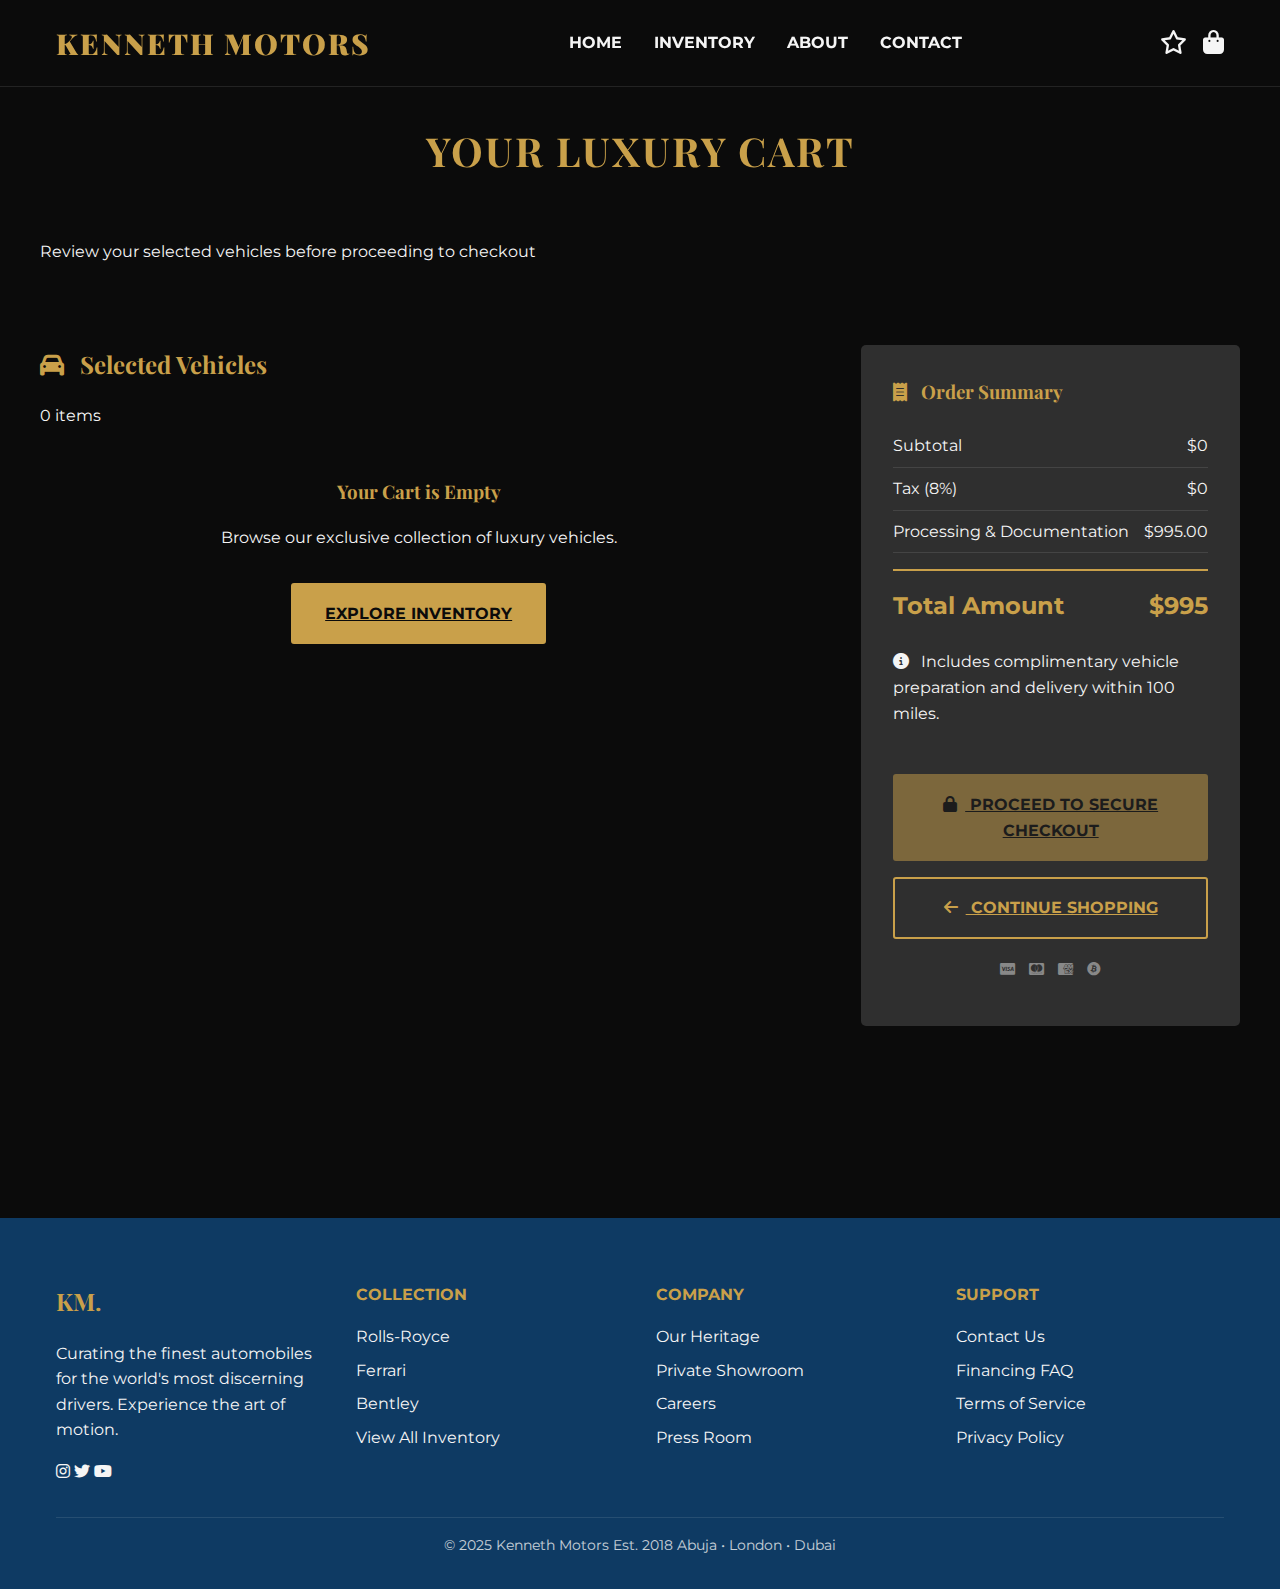
<file: cart.html>
<!DOCTYPE html>
<html lang="en">
<head>
    <meta charset="UTF-8">
    <meta name="viewport" content="width=device-width, initial-scale=1.0">
    <title>Your Cart - Kenneth Motors</title>
    <link rel="stylesheet" href="styles.css">
    <link rel="stylesheet" href="responsive.css">
    <link href="https://fonts.googleapis.com/css2?family=Playfair+Display:wght@400;600;700&family=Montserrat:wght@300;400;500&display=swap" rel="stylesheet">
    <link rel="stylesheet" href="https://cdnjs.cloudflare.com/ajax/libs/font-awesome/6.5.1/css/all.min.css">
    <link rel="icon" href="./assets/logo.png">
</head>
<body class="page-cart">
    
    <!-- PRELOADER -->
    <div class="preloader" id="preloader">
        <div class="preloader-content">
            <div class="preloader-logo">KENNETH MOTORS</div>
            <div class="loading-line"></div>
        </div>
    </div>

    <!-- HEADER -->
    <header class="header">
        <div class="container navbar">
            <a href="index.html" class="logo">KENNETH MOTORS</a>
            
            <nav>
                <ul class="nav-links" id="nav-links">
                    <li><a href="index.html">Home</a></li>
                    <li><a href="product.html">Inventory</a></li>
                    <li><a href="about.html">About</a></li>
                    <li><a href="contact.html">Contact</a></li>
                </ul>
            </nav>
            
            <div class="nav-icons">
                <span class="nav-icon" title="Wishlist" id="wishlist-icon">
                    <i class="fa-regular fa-star"></i>
                </span>
                
                <a href="cart.html" class="nav-icon" title="View Cart">
                    <i class="fa-solid fa-bag-shopping"></i>
                    <span id="cart-count" style="display:none; font-size: 0.75rem; background: var(--color-accent-gold); color: var(--color-primary-black); border-radius: 50%; padding: 2px 5px; position: absolute; top: 10px; margin-left: -10px;"></span>
                </a>
                
                <span class="nav-icon menu-toggle" id="menu-toggle">
                    <i class="fa-solid fa-bars"></i>
                </span>
            </div>
        </div>
    </header>

    <!-- MAIN CONTENT -->
    <main class="container" style="padding-top: 40px; min-height: 60vh;">
        
        <!-- Cart Header -->
        <div class="page-header" data-aos="fade-up">
            <h1 class="section-title">Your Luxury Cart</h1>
            <p class="page-subtitle">Review your selected vehicles before proceeding to checkout</p>
        </div>

        <div class="cart-layout" data-aos="fade-up" data-aos-delay="200">
            
            <!-- Cart Items -->
            <section class="cart-items-list">
                <div class="cart-section-header">
                    <h2><i class="fa-solid fa-car" style="margin-right: 10px;"></i> Selected Vehicles</h2>
                    <span id="item-count">0 items</span>
                </div>
                
                <div id="cart-items-container">
                    <!-- Items will be loaded by JavaScript -->
                    <div class="empty-cart-state">
                        <i class="fa-solid fa-cart-shopping" style="font-size: 3rem; color: var(--color-accent-gold); margin-bottom: 20px;"></i>
                        <h3 style="color: var(--color-accent-gold); margin-bottom: 10px;">Your Cart is Empty</h3>
                        <p>Browse our exclusive collection of luxury vehicles.</p>
                        <a href="product.html" class="btn btn-primary" style="margin-top: 1.5rem;">
                            <i class="fa-solid fa-magnifying-glass" style="margin-right: 8px;"></i>
                            Explore Inventory
                        </a>
                    </div>
                </div>
            </section>

            <!-- Order Summary -->
            <aside class="cart-summary" data-aos="fade-left">
                <div class="summary-card">
                    <h3><i class="fa-solid fa-receipt" style="margin-right: 10px;"></i> Order Summary</h3>
                    
                    <div class="summary-line">
                        <span>Subtotal</span>
                        <span id="cart-subtotal">$0.00</span>
                    </div>
                    
                    <div class="summary-line">
                        <span>Tax (<span id="tax-rate">8%</span>)</span>
                        <span id="cart-tax">$0.00</span>
                    </div>
                    
                    <div class="summary-line">
                        <span>Processing & Documentation</span>
                        <span>$995.00</span>
                    </div>

                    <div class="summary-line summary-total">
                        <span>Total Amount</span>
                        <span id="cart-grand-total">$0.00</span>
                    </div>
                    
                    <p class="summary-note">
                        <i class="fa-solid fa-circle-info" style="margin-right: 8px;"></i>
                        Includes complimentary vehicle preparation and delivery within 100 miles.
                    </p>
                    
                    <a href="checkout.html" class="btn btn-primary" id="checkout-btn" style="width: 100%; margin-top: var(--spacing-md); pointer-events: none; opacity: 0.6;">
                        <i class="fa-solid fa-lock" style="margin-right: 8px;"></i>
                        Proceed to Secure Checkout
                    </a>
                    
                    <a href="product.html" class="btn btn-secondary" style="width: 100%; margin-top: var(--spacing-sm); text-align: center; display: block;">
                        <i class="fa-solid fa-arrow-left" style="margin-right: 8px;"></i>
                        Continue Shopping
                    </a>
                    
                    <div class="payment-methods">
                        <p style="font-size: 0.85rem; color: #888; margin-top: 20px; text-align: center;">
                            <i class="fa-brands fa-cc-visa"></i> 
                            <i class="fa-brands fa-cc-mastercard" style="margin: 0 10px;"></i>
                            <i class="fa-brands fa-cc-amex"></i>
                            <i class="fa-brands fa-bitcoin" style="margin-left: 10px;"></i>
                        </p>
                    </div>
                </div>
            </aside>
        </div>

        <!-- Empty Cart Message -->
        <div id="empty-cart-message" style="display: none; text-align: center; padding: 60px 20px;">
            <i class="fa-solid fa-cart-shopping" style="font-size: 4rem; color: var(--color-accent-gold); margin-bottom: 30px;"></i>
            <h2 style="color: var(--color-accent-gold); margin-bottom: 20px;">Your Luxury Garage Awaits</h2>
            <p style="color: #aaa; max-width: 500px; margin: 0 auto 30px;">
                Your cart is currently empty. Explore our curated collection of the world's finest automobiles.
            </p>
            <div style="display: flex; gap: 15px; justify-content: center; flex-wrap: wrap;">
                <a href="product.html" class="btn btn-primary">
                    <i class="fa-solid fa-car" style="margin-right: 8px;"></i>
                    Browse All Vehicles
                </a>
                <a href="product.html?brand=Rolls-Royce" class="btn btn-secondary">
                    <i class="fa-solid fa-crown" style="margin-right: 8px;"></i>
                    View Rolls-Royce
                </a>
            </div>
        </div>

    </main>

    <!-- FOOTER -->
    <footer class="footer">
        <div class="container">
            <div class="footer-grid">
                
                <div class="footer-brand">
                    <h2>KM.</h2>
                    <p>Curating the finest automobiles for the world's most discerning drivers. Experience the art of motion.</p>
                    
                    <div class="social-icons">
                        <a href="#" class="social-icon"><i class="fa-brands fa-instagram"></i></a>
                        <a href="#" class="social-icon"><i class="fa-brands fa-twitter"></i></a>
                        <a href="#" class="social-icon"><i class="fa-brands fa-youtube"></i></a>
                    </div>
                </div>

                <div class="footer-col">
                    <h4>Collection</h4>
                    <ul>
                        <li><a href="product-details.html?id=km-002">Rolls-Royce</a></li>
                        <li><a href="product-details.html?id=km-006">Ferrari</a></li>
                        <li><a href="product-details.html?id=km-009">Bentley</a></li>
                        <li><a href="product.html">View All Inventory</a></li>
                    </ul>
                </div>

                <div class="footer-col">
                    <h4>Company</h4>
                    <ul>
                        <li><a href="about.html">Our Heritage</a></li>
                        <li><a href="contact.html">Private Showroom</a></li>
                        <li><a href="terms.html">Careers</a></li>
                        <li>Press Room</li>
                    </ul>
                </div>

                <div class="footer-col">
                    <h4>Support</h4>
                    <ul>
                        <li><a href="contact.html">Contact Us</a></li>
                        <li><a href="faq.html">Financing FAQ</a></li>
                        <li><a href="terms.html">Terms of Service</a></li>
                        <li><a href="privacy.html">Privacy Policy</a></li>
                    </ul>
                </div>
                
            </div>

            <div class="footer-bottom">
                <span>&copy; 2025 Kenneth Motors Est. 2018</span>
                <span>Abuja • London • Dubai</span>
            </div>
        </div>
    </footer>

    <!-- SCRIPTS -->
    <script src="https://unpkg.com/aos@2.3.1/dist/aos.js"></script>
    <script>
        // Initialize AOS on this page
        document.addEventListener('DOMContentLoaded', function() {
            if (typeof AOS !== 'undefined') {
                AOS.init({
                    duration: 800,
                    once: true,
                    offset: 100
                });
            }
            
            // Fix for GitHub Pages path issues
            document.addEventListener('click', function(e) {
                if (e.target.closest('a') && !e.target.closest('a').href.startsWith('http')) {
                    const link = e.target.closest('a');
                    const href = link.getAttribute('href');
                    
                    // Ensure proper path resolution
                    if (href && !href.startsWith('#') && !href.startsWith('http')) {
                        // Remove any leading/trailing issues
                        const cleanHref = href.replace(/^\/|\/$/g, '');
                        link.setAttribute('href', './' + cleanHref);
                    }
                }
            });
        });
    </script>
    <script src="data.js"></script>
    <script src="app.js"></script>
    <script src="ui.js"></script>
    
    <!-- Cart Page Specific Script -->
    <script>
        // Cart page initialization
        document.addEventListener('DOMContentLoaded', function() {
            console.log('Cart page loaded');
            
            // Check if cart functions exist
            if (typeof window.updateCartDisplay === 'function') {
                window.updateCartDisplay();
            } else {
                console.error('Cart functions not loaded');
                document.getElementById('cart-items-container').innerHTML = 
                    '<div class="error-state"><p>Unable to load cart. Please refresh the page.</p></div>';
            }
            
            // Update cart count in header
            if (typeof updateCartIconCount === 'function') {
                updateCartIconCount();
            }
        });
    </script>
</body>
</html>
</file>
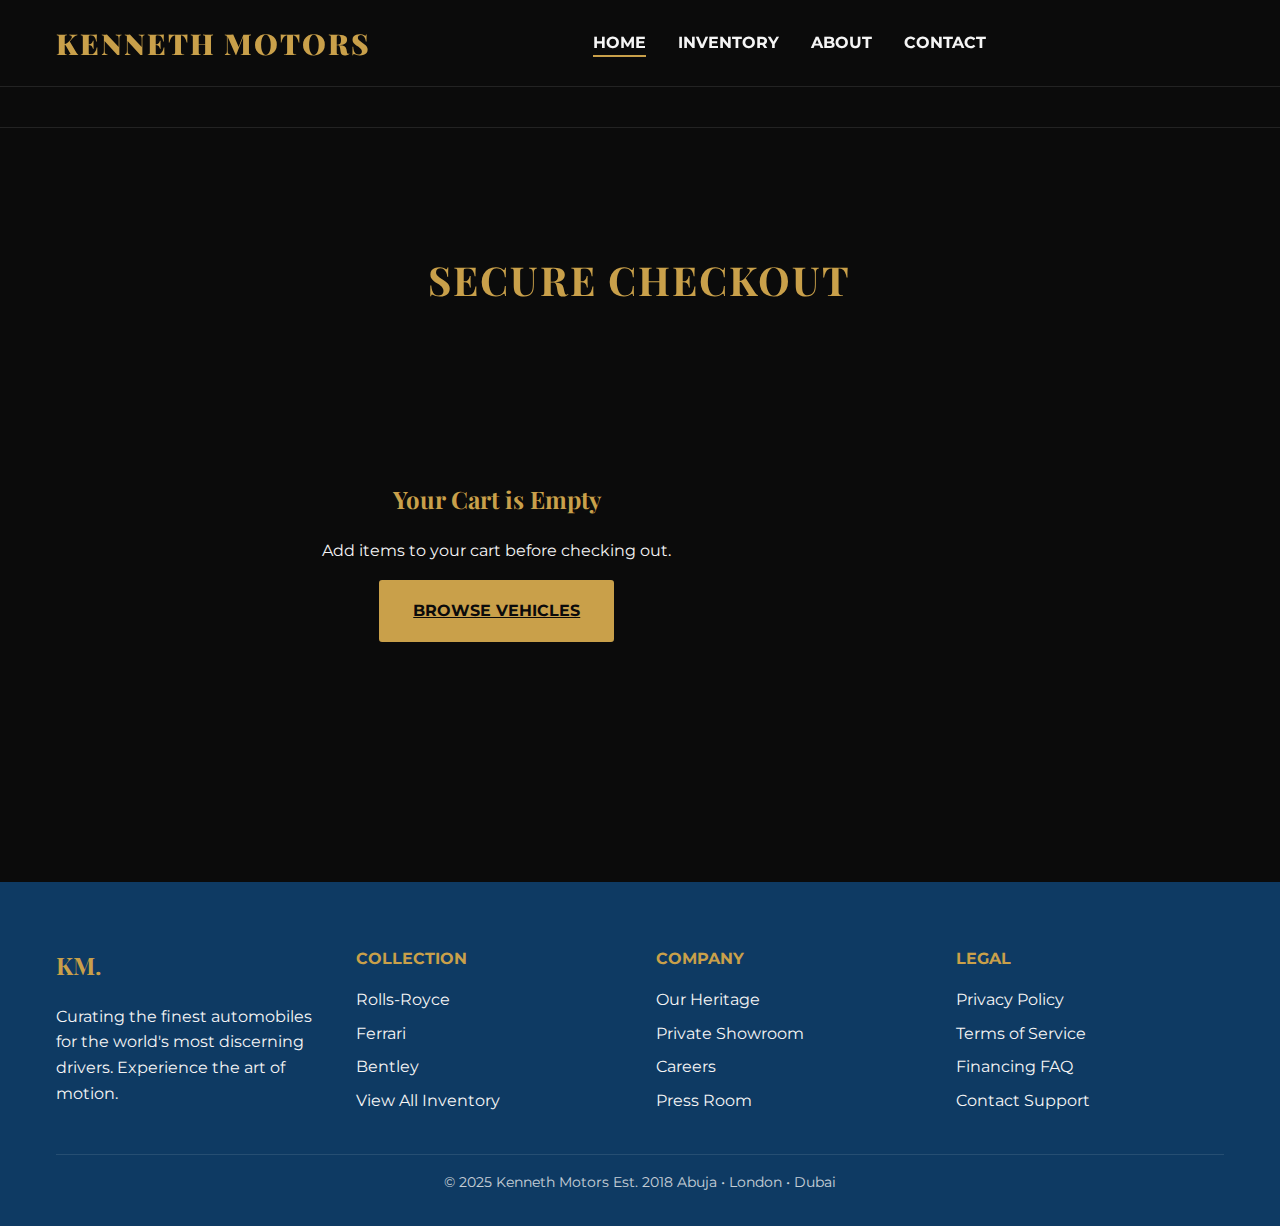
<file: checkout.html>
<!DOCTYPE html>
<html lang="en">
<head>
    <meta charset="UTF-8">
    <meta name="viewport" content="width=device-width, initial-scale=1.0">
    <title>Checkout - Kenneth Motors</title>
    <link rel="stylesheet" href="styles.css">
    <link rel="stylesheet" href="responsive.css">
    <link href="https://fonts.googleapis.com/css2?family=Playfair+Display:wght@400;600;700&family=Montserrat:wght@300;400;500&display=swap" rel="stylesheet">
</head>
<body class="page-checkout">
    
    <header class="header"></header>
    <script>
        fetch('index.html').then(res => res.text()).then(html => {
            const parser = new DOMParser();
            const doc = parser.parseFromString(html, 'text/html');
            document.querySelector('.header').outerHTML = doc.querySelector('.header').outerHTML;
            document.querySelector('.footer').outerHTML = doc.querySelector('.footer').outerHTML;
            setTimeout(() => { if(window.initMobileMenu) initMobileMenu(); }, 100);
        });
    </script>
    <div class="header"></div> <main class="container">
        <h1 class="section-title" style="margin-top: var(--spacing-lg);">Secure Checkout</h1>

        <div class="checkout-layout">
            
            <section class="checkout-form-section">
                <form id="checkout-form">
                    
                    <h2 style="color: var(--color-accent-gold); border-bottom: 1px solid var(--color-subtle-gray); padding-bottom: var(--spacing-sm); margin-bottom: var(--spacing-md);">1. Contact & Shipping</h2>
                    <div class="form-group">
                        <label for="name">Full Name</label>
                        <input type="text" id="name" name="name" required placeholder="John B. Smith">
                    </div>
                    <div class="form-group">
                        <label for="email">Email Address</label>
                        <input type="email" id="email" name="email" required placeholder="name@luxurymail.com">
                    </div>
                    <div class="form-group">
                        <label for="phone">Phone Number</label>
                        <input type="tel" id="phone" name="phone" required placeholder="(555) 555-5555">
                    </div>
                    <div class="form-group">
                        <label for="address">Shipping Address (Vehicle Delivery)</label>
                        <input type="text" id="address" name="address" required placeholder="123 Luxury Lane">
                    </div>
                    <div class="form-group" style="display: flex; gap: var(--spacing-sm);">
                        <input type="text" id="city" name="city" required placeholder="City" style="flex: 2;">
                        <input type="text" id="zip" name="zip" required placeholder="ZIP Code" style="flex: 1;">
                    </div>
                    
                    <h2 style="color: var(--color-accent-gold); border-bottom: 1px solid var(--color-subtle-gray); padding-bottom: var(--spacing-sm); margin-top: var(--spacing-lg); margin-bottom: var(--spacing-md);">2. Payment Method</h2>
                    <p style="color: var(--color-light-neutral); background-color: var(--color-subtle-gray); padding: var(--spacing-sm); border-left: 3px solid var(--color-accent-gold);">
            
                    </p>
                    <div class="form-group" style="margin-top: var(--spacing-md);">
                        <label for="payment-method">Payment Option</label>
                        <select id="payment-method">
                            <option>Wire Transfer</option>
                            <option>Financing Confirmed</option>
                            <option>Credit Card<option>
                        </select>
                    </div>

                    <button type="submit" class="btn btn-primary" style="width: 100%; margin-top: var(--spacing-lg); font-size: 1.2rem;">
                        Place Final Order
                    </button>
                    
                </form>
            </section>

            <aside class="cart-summary" style="height: fit-content;">
                <h3>Order Summary</h3>
                <p style="text-align: center; color: var(--color-accent-gold); border-bottom: 1px dashed var(--color-subtle-gray); padding-bottom: var(--spacing-sm);">
                    <span id="checkout-item-count">0</span> Item(s) in Cart
                </p>
                
                <div class="summary-line"><span>Subtotal</span><span id="checkout-summary-subtotal">$0</span></div>
                <div class="summary-line"><span>Taxes (8%)</span><span id="checkout-summary-tax">$0</span></div>
                <div class="summary-line"><span>Processing Fee</span><span>$100</span></div>

                <div class="summary-line summary-total">
                    <span>Grand Total</span>
                    <span id="checkout-summary-total">$0</span>
                </div>
                
            </aside>
        </div>
    </main>

    <div class="footer"></div> <script src="data.js"></script>
    <script src="app.js"></script>
    <script src="ui.js"></script>
</body>
</html>
</file>
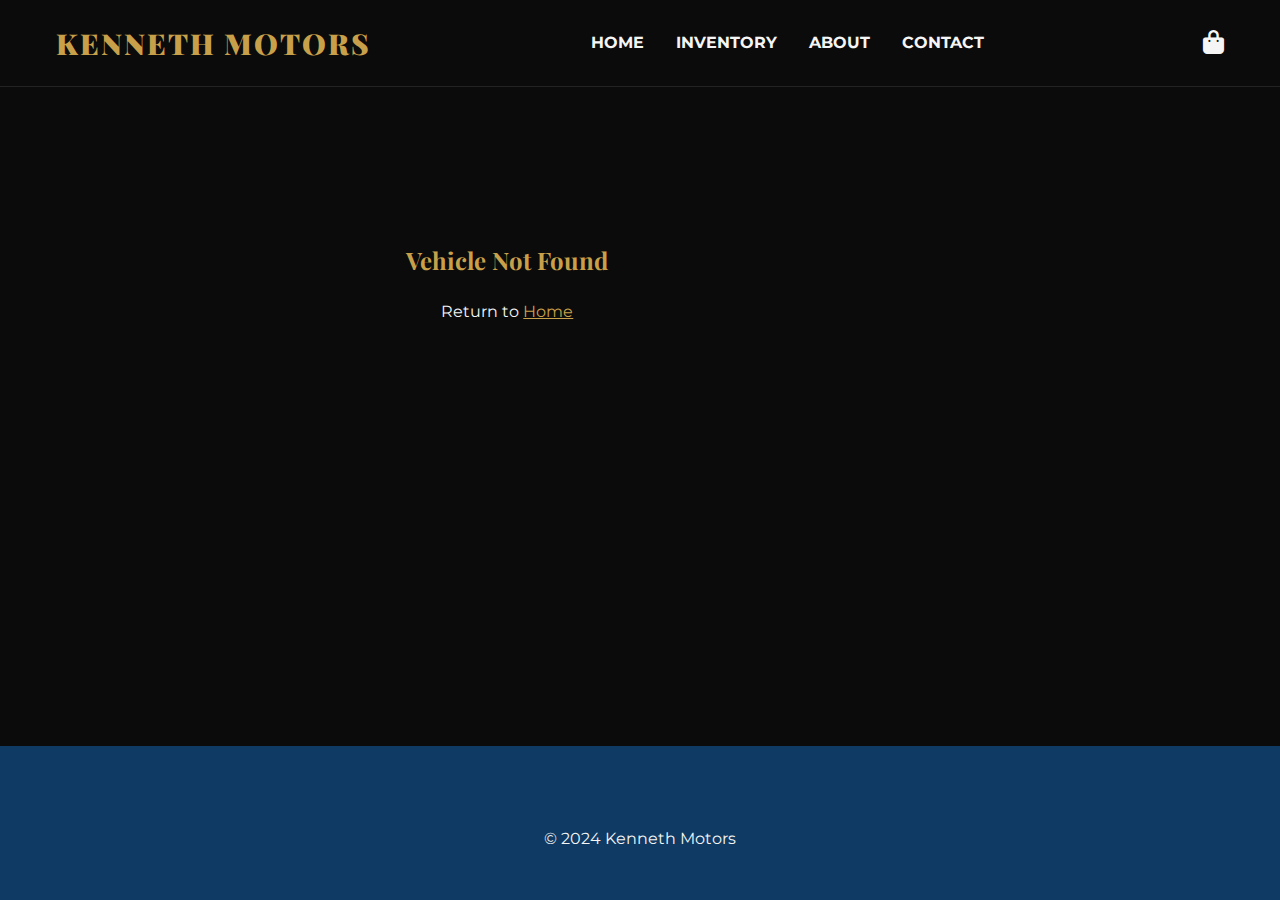
<file: product-details.html>
<!DOCTYPE html>
<html lang="en">
<head>
    <meta charset="UTF-8">
    <meta name="viewport" content="width=device-width, initial-scale=1.0">
    <title id="product-page-title">Loading Vehicle - Kenneth Motors</title>
    <link rel="stylesheet" href="styles.css">
    <link rel="stylesheet" href="responsive.css">
    <link rel="stylesheet" href="https://cdnjs.cloudflare.com/ajax/libs/font-awesome/6.5.1/css/all.min.css">
    <link href="https://unpkg.com/aos@2.3.1/dist/aos.css" rel="stylesheet">
</head>
<body class="page-product-detail">
    
    <header class="header">
        <div class="container navbar">
            <a href="index.html" class="logo">KENNETH MOTORS</a>
            <nav>
                <ul class="nav-links" id="nav-links">
                    <li><a href="index.html">Home</a></li>
                    <li><a href="product.html">Inventory</a></li>
                    <li><a href="about.html">About</a></li>
                    <li><a href="contact.html">Contact</a></li>
                </ul>
            </nav>
            <div class="nav-icons">
                <a href="cart.html" class="nav-icon"><i class="fa-solid fa-bag-shopping"></i><span id="cart-count"></span></a>
                <span class="nav-icon menu-toggle" id="menu-toggle">☰</span>
            </div>
        </div>
    </header>

    <main class="container" style="padding-top: 40px;">
        
        <div class="product-detail-layout">
            
            <div class="product-gallery" data-aos="fade-right">
                <img id="gallery-main-image" src="" alt="Loading..." class="gallery-main-image" style="background-color: #111; min-height: 400px;">
                
                <div class="gallery-thumbnails" id="gallery-thumbnails">
                    </div>
                
                <h3 style="margin-top: var(--spacing-lg);">Detailed Specifications</h3>
                <table class="specs-table">
                    <tbody id="specs-body"></tbody>
                </table>
            </div>

            <div class="product-meta" data-aos="fade-left">
                <span id="product-brand" class="brand"></span>
                <h1 id="product-name">Loading...</h1>
                <div id="product-price" class="price"></div>
                
                <p id="product-description" style="color: #ccc; margin: 20px 0;"></p>

                <div class="detail-actions" style="display: flex; gap: var(--spacing-sm); margin-bottom: var(--spacing-md);">
                    <button class="btn btn-primary" id="detail-add-to-cart" style="flex: 1;">
                        <i class="fa-solid fa-cart-plus"></i> Add to Cart
                    </button>
                    <button class="btn btn-secondary wishlist-icon" id="detail-wishlist">
                        <i class="fa-regular fa-star"></i>
                    </button>
                </div>
                
                <hr style="border-color: var(--color-subtle-gray); margin: var(--spacing-md) 0;">

                <div class="calculator">
                    <h3>Financing Calculator</h3>
                    <form id="financing-calculator">
                        <div class="form-group">
                            <label for="loan-amount">Loan Amount (Principal)</label>
                            <input type="number" id="loan-amount" min="1000" step="1000">
                        </div>
                        <div class="form-group">
                            <label for="interest-rate">Annual Interest Rate (%)</label>
                            <input type="number" id="interest-rate" value="5" min="0.1" max="20" step="0.1">
                        </div>
                        <div class="form-group">
                            <label for="loan-term">Loan Term</label>
                            <select id="loan-term">
                                <option value="3">3 Years (36 Months)</option>
                                <option value="4">4 Years (48 Months)</option>
                                <option value="5">5 Years (60 Months)</option>
                                <option selected value="6">6 Years (72 Months)</option>
                                <option value="7">7 Years (84 Months)</option>
                            </select>
                        </div>
                    </form>
                    <div style="text-align: center; margin-top: 15px;">
                        <p style="text-transform: uppercase; font-size: 0.8rem; color: #888;">Estimated Monthly Payment</p>
                        <div class="monthly-payment" id="monthly-payment-output" style="color: var(--color-accent-gold); font-size: 1.5rem; font-weight: bold;">$0 / month</div>
                    </div>
                </div>

            </div>
        </div>
    </main>

    <footer class="footer">
        <div class="container" style="text-align: center;">
            <p>&copy; 2024 Kenneth Motors</p>
        </div>
    </footer>

    <script src="https://unpkg.com/aos@2.3.1/dist/aos.js"></script>
    <script src="data.js"></script>
    <script src="app.js"></script>
    <script src="ui.js"></script>

    <script>
        document.addEventListener('DOMContentLoaded', () => {
            // 1. Init Animation
            if(typeof AOS !== 'undefined') AOS.init({ duration: 800, once: true });

            // 2. Get Car ID from URL (e.g., ?id=km-001)
            const params = new URLSearchParams(window.location.search);
            const productId = params.get('id');

            // 3. Find Car in Database
            if (typeof carProducts === 'undefined') {
                console.error('Data.js not loaded!');
                return;
            }

            const product = carProducts.find(p => p.id === productId);

            if (product) {
                // FILL TEXT DATA
                document.title = `${product.name} - Kenneth Motors`;
                document.getElementById('product-brand').textContent = product.brand;
                document.getElementById('product-name').textContent = product.name;
                document.getElementById('product-price').textContent = '$' + product.price.toLocaleString();
                document.getElementById('product-description').textContent = product.description || 'Experience the pinnacle of automotive engineering.';

                // --- INTERACTIVE GALLERY LOGIC ---
                const mainImg = document.getElementById('gallery-main-image');
                const thumbContainer = document.getElementById('gallery-thumbnails');
                
                // Set Main Image
                if (mainImg) {
                    mainImg.src = product.images[0]; // First image is default
                    mainImg.alt = product.name;
                    mainImg.style.transition = 'opacity 0.3s ease';
                }

                // Generate Thumbnails
                if (thumbContainer && product.images && product.images.length > 0) {
                    thumbContainer.innerHTML = ''; // Clear empty space
                    
                    product.images.forEach((imgSrc, index) => {
                        const thumb = document.createElement('img');
                        thumb.src = imgSrc;
                        thumb.className = index === 0 ? 'thumbnail active' : 'thumbnail';
                        
                        // Click to Swap
                        thumb.onclick = () => {
                            // Fade Out
                            mainImg.style.opacity = '0.5';
                            // Swap & Fade In
                            setTimeout(() => {
                                mainImg.src = imgSrc;
                                mainImg.style.opacity = '1';
                            }, 150);
                            
                            // Highlight Thumbnail
                            document.querySelectorAll('.thumbnail').forEach(t => t.classList.remove('active'));
                            thumb.classList.add('active');
                        };
                        
                        thumbContainer.appendChild(thumb);
                    });
                }

                // FILL SPECS
                const specsBody = document.getElementById('specs-body');
                if (specsBody && product.specs) {
                    specsBody.innerHTML = `
                        <tr><th>Engine</th><td>${product.specs.engine || 'N/A'}</td></tr>
                        <tr><th>Horsepower</th><td>${product.specs.horsepower || 'N/A'}</td></tr>
                        <tr><th>0-60 mph</th><td>${product.specs.acceleration || 'N/A'}</td></tr>
                        <tr><th>Top Speed</th><td>${product.specs.topSpeed || 'N/A'}</td></tr>
                        <tr><th>Transmission</th><td>${product.specs.transmission || 'N/A'}</td></tr>
                    `;
                }

                // SETUP BUTTONS
                const addBtn = document.getElementById('detail-add-to-cart');
                if (addBtn) {
                    addBtn.onclick = () => {
                        if (window.addToCart && window.addToCart(product.id)) {
                            addBtn.innerHTML = '<i class="fa-solid fa-check"></i> Added!';
                            addBtn.style.backgroundColor = '#28a745';
                            setTimeout(() => {
                                addBtn.innerHTML = '<i class="fa-solid fa-cart-plus"></i> Add to Cart';
                                addBtn.style.backgroundColor = '';
                            }, 2000);
                        }
                    };
                }

                // FINANCE CALCULATOR
                const price = product.price;
                const loanInput = document.getElementById('loan-amount');
                if (loanInput) loanInput.value = Math.round(price * 0.8);
                
                const calcForm = document.getElementById('financing-calculator');
                const monthlyOut = document.getElementById('monthly-payment-output');

                const calculatePayment = () => {
                    if (!loanInput || !monthlyOut) return;
                    const p = parseFloat(loanInput.value) || 0;
                    const r = (parseFloat(document.getElementById('interest-rate').value) || 5) / 100 / 12;
                    const n = parseFloat(document.getElementById('loan-term').value) * 12;
                    const monthly = (p * r * Math.pow(1 + r, n)) / (Math.pow(1 + r, n) - 1);
                    
                    monthlyOut.textContent = isFinite(monthly) ? '$' + Math.round(monthly).toLocaleString() + ' / month' : '---';
                };

                if (calcForm) {
                    calcForm.addEventListener('input', calculatePayment);
                    calculatePayment();
                }

            } else {
                document.querySelector('.product-detail-layout').innerHTML = 
                    '<div style="text-align:center; padding: 50px;"><h2>Vehicle Not Found</h2><p>Return to <a href="index.html">Home</a></p></div>';
            }
        });
    </script>
</body>
</html>
</file>
<file: styles.css>
/* css/styles.css - COMPLETE VERSION */

/* === 1. GLOBAL IMPORTS & CSS VARIABLES === */
@import url('https://fonts.googleapis.com/css2?family=Montserrat:wght@300;400;700&family=Playfair+Display:wght@700;900&display=swap');

:root {
    /* Branding Colors */
    --color-primary-black: #0B0B0B;
    --color-accent-gold: #C9A04A;
    --color-deep-blue: #0E3A63;
    --color-light-neutral: #F5F5F5;
    --color-subtle-gray: #2F2F2F;

    /* Typography */
    --font-heading: 'Playfair Display', serif;
    --font-body: 'Montserrat', sans-serif;
    --font-weight-bold: 700;
    --font-weight-normal: 400;

    /* Spacing */
    --spacing-xs: 0.5rem;
    --spacing-sm: 1rem;
    --spacing-md: 2rem;
    --spacing-lg: 4rem;
    --spacing-xl: 6rem;

    /* Transitions & Shadows */
    --transition-speed: 0.3s;
    --shadow-subtle: 0 4px 6px rgba(0, 0, 0, 0.1);
    --shadow-premium: 0 10px 20px rgba(0, 0, 0, 0.3);
    
}

/* === 2. GLOBAL RESET & BASE STYLES === */
body {
    background-color: var(--color-primary-black);
    color: var(--color-light-neutral);
    font-family: var(--font-body);
    line-height: 1.6;
    margin: 0;
    padding: 0;
    min-height: 100vh;
}

*, *::before, *::after {
    box-sizing: border-box;
}
/* === UNIVERSAL FIXES FOR ALL PAGES === */

/* Ensure all pages have consistent styling */
.page-products,
.page-product-detail,
.page-cart,
.page-checkout,
.page-contact,
.page-about,
.page-privacy,
.page-terms,
.page-faq {
    min-height: 100vh;
    display: flex;
    flex-direction: column;
}

.page-products main,
.page-product-detail main,
.page-cart main,
.page-checkout main,
.page-contact main,
.page-about main,
.page-privacy main,
.page-terms main,
.page-faq main {
    flex: 1;
    padding: var(--spacing-lg) 0;
}

/* Fix for main container spacing */
.container {
    padding-top: var(--spacing-md);
    padding-bottom: var(--spacing-md);
}

/* Fix for forms on all pages */
form {
    background-color: rgba(47, 47, 47, 0.3);
    padding: var(--spacing-md);
    border-radius: 5px;
    margin-bottom: var(--spacing-lg);
}

/* Fix for page-specific titles */
.page-products h1,
.page-product-detail h1,
.page-cart h1,
.page-checkout h1,
.page-contact h1,
.page-about h1,
.page-privacy h1,
.page-terms h1,
.page-faq h1 {
    color: var(--color-accent-gold);
    font-family: var(--font-heading);
    margin-bottom: var(--spacing-lg);
}

/* Fix for links in content */
main a {
    color: var(--color-accent-gold);
    text-decoration: underline;
}

main a:hover {
    color: var(--color-light-neutral);
}

/* Fix for lists */
main ul, main ol {
    padding-left: var(--spacing-md);
    margin-bottom: var(--spacing-md);
}

main li {
    margin-bottom: var(--spacing-xs);
}

/* Fix for tables */
main table {
    width: 100%;
    border-collapse: collapse;
    margin-bottom: var(--spacing-md);
}

main th, main td {
    padding: var(--spacing-sm);
    border: 1px solid var(--color-subtle-gray);
    text-align: left;
}

main th {
    background-color: var(--color-subtle-gray);
    color: var(--color-accent-gold);
}

/* Fix for images in content */
main img {
    max-width: 100%;
    height: auto;
    border-radius: 5px;
    margin: var(--spacing-md) 0;
}

/* Fix for code blocks */
main code, main pre {
    background-color: var(--color-subtle-gray);
    padding: var(--spacing-xs) var(--spacing-sm);
    border-radius: 3px;
    font-family: monospace;
}

main pre {
    padding: var(--spacing-md);
    overflow-x: auto;
}

/* Fix for blockquotes */
main blockquote {
    border-left: 4px solid var(--color-accent-gold);
    padding-left: var(--spacing-md);
    margin: var(--spacing-md) 0;
    font-style: italic;
    color: var(--color-light-neutral);
    opacity: 0.9;
}

/* Fix for horizontal rules */
main hr {
    border: none;
    height: 1px;
    background-color: var(--color-subtle-gray);
    margin: var(--spacing-lg) 0;
}
h1, h2, h3, h4, h5, h6 {
    font-family: var(--font-heading);
    color: var(--color-accent-gold);
    margin-top: 0;
}

a {
    color: var(--color-light-neutral);
    text-decoration: none;
    transition: color var(--transition-speed);
}

a:hover {
    color: var(--color-accent-gold);
}

.container {
    max-width: 1200px;
    margin: 0 auto;
    padding: 0 var(--spacing-sm);
}

/* === 3. BUTTONS === */
.btn {
    display: inline-block;
    padding: var(--spacing-sm) var(--spacing-md);
    font-family: var(--font-body);
    font-weight: var(--font-weight-bold);
    text-transform: uppercase;
    border: 2px solid var(--color-accent-gold);
    cursor: pointer;
    transition: all var(--transition-speed);
    text-align: center;
    border-radius: 3px;
}

.btn-primary {
    background-color: var(--color-accent-gold);
    color: var(--color-primary-black);
}

.btn-primary:hover {
    background-color: transparent;
    color: var(--color-accent-gold);
    transform: translateY(-2px);
}

.btn-secondary {
    background-color: transparent;
    color: var(--color-accent-gold);
}

.btn-secondary:hover {
    background-color: var(--color-accent-gold);
    color: var(--color-primary-black);
}

/* === 4. FORMS === */
input, textarea, select {
    width: 100%;
    padding: var(--spacing-sm);
    margin-bottom: var(--spacing-sm);
    background-color: var(--color-subtle-gray);
    border: 1px solid var(--color-subtle-gray);
    color: var(--color-light-neutral);
    font-family: var(--font-body);
    border-radius: 3px;
    transition: border-color var(--transition-speed);
}

input:focus, textarea:focus, select:focus {
    outline: none;
    border-color: var(--color-accent-gold);
}

::placeholder {
    color: rgba(245, 245, 245, 0.5);
}

.form-group {
    margin-bottom: var(--spacing-md);
}

.form-group label {
    display: block;
    margin-bottom: 0.5rem;
    color: var(--color-light-neutral);
    font-weight: var(--font-weight-normal);
}

/* === 5. HEADER & NAVIGATION === */
.header {
    position: sticky;
    top: 0;
    z-index: 1000;
    background-color: rgba(11, 11, 11, 0.95);
    border-bottom: 1px solid var(--color-subtle-gray);
    padding: var(--spacing-sm) 0;
}

.navbar {
    display: flex;
    justify-content: space-between;
    align-items: center;
}

.logo {
    font-family: var(--font-heading);
    font-size: 1.8rem;
    font-weight: 900;
    color: var(--color-accent-gold);
    letter-spacing: 2px;
}

.nav-links {
    list-style: none;
    display: flex;
    gap: var(--spacing-md);
    padding: 0;
    margin: 0;
}

.nav-links a {
    text-transform: uppercase;
    font-weight: var(--font-weight-bold);
    position: relative;
    padding-bottom: 5px;
}

.nav-links a::after {
    content: '';
    position: absolute;
    left: 0;
    bottom: 0;
    width: 0;
    height: 2px;
    background-color: var(--color-accent-gold);
    transition: width var(--transition-speed);
}

.nav-links a:hover::after, .nav-links .active::after {
    width: 100%;
}

.nav-icons {
    display: flex;
    gap: var(--spacing-sm);
    align-items: center;
}

.nav-icon {
    font-size: 1.5rem;
    cursor: pointer;
    transition: color var(--transition-speed);
    position: relative;
}

.nav-icon:hover {
    color: var(--color-accent-gold);
}

#cart-count {
    position: absolute;
    top: -8px;
    right: -8px;
    font-size: 0.75rem;
    background: var(--color-accent-gold);
    color: var(--color-primary-black);
    border-radius: 50%;
    padding: 2px 6px;
    min-width: 20px;
    text-align: center;
    display: none;
}

#cart-count.show {
    display: inline-block;
}

.menu-toggle {
    display: none;
}

/* === 6. HERO SECTION === */
/* In the .hero class, change this: */
.hero {
    height: 100vh;
    /* Change this line: */
    background: url('https://images.unsplash.com/photo-1503376780353-7e6692767b70?ixlib=rb-4.0.3&auto=format&fit=crop&w=2070&q=80') no-repeat center center/cover;
    position: relative;
    display: flex;
    align-items: center;
    justify-content: center;
    text-align: center;
}

.hero::before {
    content: '';
    position: absolute;
    top: 0;
    right: 0;
    bottom: 0;
    left: 0;
  position: absolute;
  inset: 0;
  background: linear-gradient(
    to right,
    rgba(0,0,0,0.65),
    rgba(0,0,0,0.25)
  );
}

.hero-content {
    position: relative;
    z-index: 10;
    max-width: 800px;
    padding: var(--spacing-lg);
}

.hero-content h1 {
    font-size: 4rem;
    margin-bottom: var(--spacing-sm);
    color: var(--color-light-neutral);
    text-shadow: var(--shadow-subtle);
}

.hero-content p {
    font-size: 1.2rem;
    margin-bottom: var(--spacing-md);
}

/* === 7. SECTION TITLES === */
.section-title {
    text-align: center;
    font-size: 2.5rem;
    margin-bottom: var(--spacing-lg);
    text-transform: uppercase;
    letter-spacing: 2px;
}

/* === 8. PRODUCT CARDS === */
.product-grid {
    display: grid;
    grid-template-columns: repeat(auto-fit, minmax(300px, 1fr));
    gap: var(--spacing-md);
    padding-bottom: var(--spacing-lg);
}

.product-card {
    background-color: var(--color-subtle-gray);
    overflow: hidden;
    box-shadow: var(--shadow-subtle);
    transition: all var(--transition-speed);
    border-radius: 5px;
    display: flex;
    flex-direction: column;
    position: relative;
}

.product-card:hover {
    transform: translateY(-5px);
    box-shadow: var(--shadow-premium);
}

.product-card-image {
    width: 100%;
    height: 200px;
    object-fit: cover;
    display: block;
}

.product-card-body {
    padding: var(--spacing-md);
    flex-grow: 1;
    display: flex;
    flex-direction: column;
}

.product-card-body h3 {
    font-size: 1.4rem;
    margin-bottom: var(--spacing-xs);
    color: var(--color-light-neutral);
}

.product-card-body .brand {
    color: var(--color-accent-gold);
    font-weight: var(--font-weight-bold);
    font-size: 0.9rem;
    text-transform: uppercase;
    margin-bottom: var(--spacing-sm);
}

.product-card-price {
    font-size: 1.8rem;
    font-weight: var(--font-weight-bold);
    color: var(--color-accent-gold);
    margin: auto 0 var(--spacing-sm);
}

.card-actions {
    display: flex;
    justify-content: space-between;
    gap: var(--spacing-sm);
    margin-top: var(--spacing-sm);
}

.card-actions .btn {
    flex: 1;
    padding: 0.75rem;
    font-size: 0.9rem;
}

.badge {
    position: absolute;
    top: var(--spacing-xs);
    right: var(--spacing-xs);
    background-color: var(--color-deep-blue);
    color: var(--color-light-neutral);
    padding: 5px 10px;
    font-size: 0.8rem;
    font-weight: var(--font-weight-bold);
    border-radius: 3px;
    z-index: 5;
}

/* === 9. PRODUCT LISTING FILTERS === */
.listing-content {
    display: grid;
    grid-template-columns: 250px 1fr;
    gap: var(--spacing-md);
    padding-top: var(--spacing-md);
}

.sidebar {
    padding: var(--spacing-md);
    background-color: var(--color-subtle-gray);
    border-radius: 5px;
    height: fit-content;
    position: sticky;
    top: 80px;
}

.filter-group {
    margin-bottom: var(--spacing-md);
    padding-bottom: var(--spacing-sm);
    border-bottom: 1px solid rgba(255, 255, 255, 0.1);
}

.filter-group h4 {
    color: var(--color-accent-gold);
    font-family: var(--font-body);
    text-transform: uppercase;
    font-size: 1rem;
    margin-bottom: var(--spacing-sm);
}

.sort-controls {
    display: flex;
    justify-content: flex-end;
    margin-bottom: var(--spacing-md);
    gap: var(--spacing-sm);
    align-items: center;
}

/* === 10. PRODUCT DETAIL PAGE === */
.product-detail-layout {
    display: grid;
    grid-template-columns: 1.5fr 1fr;
    gap: var(--spacing-lg);
    padding: var(--spacing-lg) 0;
}

.gallery-main-image {
    width: 100%;
    height: 400px;
    object-fit: cover;
    border-radius: 5px;
    margin-bottom: var(--spacing-sm);
    box-shadow: var(--shadow-premium);
}

.gallery-thumbnails {
    display: flex;
    gap: var(--spacing-sm);
    overflow-x: auto;
    padding-bottom: var(--spacing-sm);
}

.thumbnail {
    width: 100px;
    height: 70px;
    object-fit: cover;
    cursor: pointer;
    border: 3px solid transparent;
    transition: all var(--transition-speed);
    border-radius: 3px;
}

.thumbnail:hover, .thumbnail.active {
    border-color: var(--color-accent-gold);
    transform: scale(1.05);
}

.product-meta .price {
    font-size: 2.5rem;
    font-weight: var(--font-weight-bold);
    color: var(--color-accent-gold);
    margin: var(--spacing-sm) 0 var(--spacing-md);
}

.specs-table {
    width: 100%;
    border-collapse: collapse;
    margin-bottom: var(--spacing-md);
}

.specs-table th, .specs-table td {
    padding: var(--spacing-sm);
    border-bottom: 1px solid var(--color-subtle-gray);
    text-align: left;
}

.specs-table th {
    color: var(--color-accent-gold);
    width: 40%;
    text-transform: uppercase;
    font-size: 0.9rem;
}

.calculator, .test-drive-form {
    background-color: var(--color-subtle-gray);
    padding: var(--spacing-md);
    margin-top: var(--spacing-md);
    border-radius: 5px;
}

.monthly-payment {
    font-size: 1.8rem;
    color: var(--color-accent-gold);
    font-weight: var(--font-weight-bold);
    margin-top: var(--spacing-sm);
}

/* === 11. CART & CHECKOUT === */
.cart-layout, .checkout-layout {
    display: grid;
    grid-template-columns: 2fr 1fr;
    gap: var(--spacing-lg);
    padding: var(--spacing-lg) 0;
}

.cart-item {
    display: flex;
    gap: var(--spacing-md);
    padding: var(--spacing-md) 0;
    border-bottom: 1px solid var(--color-subtle-gray);
    align-items: center;
}

.cart-item-img {
    width: 120px;
    height: 80px;
    object-fit: cover;
    border-radius: 3px;
}

.cart-item-details {
    flex-grow: 1;
}

.cart-item-details h4 {
    color: var(--color-light-neutral);
    font-size: 1.2rem;
    margin-bottom: var(--spacing-xs);
}

.cart-summary {
    background-color: var(--color-subtle-gray);
    padding: var(--spacing-md);
    border-radius: 5px;
    height: fit-content;
}

.summary-line {
    display: flex;
    justify-content: space-between;
    padding: var(--spacing-xs) 0;
    border-bottom: 1px solid rgba(255, 255, 255, 0.1);
}

.summary-total {
    font-size: 1.5rem;
    font-weight: var(--font-weight-bold);
    color: var(--color-accent-gold);
    border-top: 2px solid var(--color-accent-gold);
    padding-top: var(--spacing-sm);
    margin-top: var(--spacing-sm);
    border-bottom: none;
}

/* === 12. FOOTER === */
.footer {
    background-color: var(--color-deep-blue);
    color: var(--color-light-neutral);
    padding: var(--spacing-lg) 0 var(--spacing-md);
    margin-top: var(--spacing-lg);
}

.footer-grid {
    display: grid;
    grid-template-columns: repeat(4, 1fr);
    gap: var(--spacing-md);
    padding-bottom: var(--spacing-md);
    border-bottom: 1px solid rgba(255, 255, 255, 0.1);
}

.footer-col h4 {
    color: var(--color-accent-gold);
    font-family: var(--font-body);
    font-weight: var(--font-weight-bold);
    text-transform: uppercase;
    margin-bottom: var(--spacing-sm);
}

.footer-col ul {
    list-style: none;
    padding: 0;
    margin: 0;
}

.footer-col li {
    margin-bottom: var(--spacing-xs);
}

.footer-bottom {
    text-align: center;
    padding-top: var(--spacing-sm);
    font-size: 0.9rem;
    opacity: 0.8;
}

/* === 13. UTILITY CLASSES === */
.text-center {
    text-align: center;
}

.mt-1 { margin-top: var(--spacing-sm); }
.mt-2 { margin-top: var(--spacing-md); }
.mt-3 { margin-top: var(--spacing-lg); }

.mb-1 { margin-bottom: var(--spacing-sm); }
.mb-2 { margin-bottom: var(--spacing-md); }
.mb-3 { margin-bottom: var(--spacing-lg); }

/* === 14. NOTIFICATION MESSAGES === */
.notification {
    position: fixed;
    top: 20px;
    right: 20px;
    padding: var(--spacing-sm) var(--spacing-md);
    border-radius: 5px;
    color: white;
    font-weight: bold;
    z-index: 9999;
    animation: slideIn 0.3s ease;
}

.notification.success {
    background-color: #28a745;
}

.notification.error {
    background-color: #dc3545;
}

@keyframes slideIn {
    from {
        transform: translateX(100%);
        opacity: 0;
    }
    to {
        transform: translateX(0);
        opacity: 1;
    }
}

/* --- TESTIMONIALS SECTION --- */
.section-testimonials {
    background-color: #111111; /* Slightly lighter than the black timeline */
    padding: 100px 0;
}

.testimonials-grid {
    display: grid;
    grid-template-columns: repeat(auto-fit, minmax(300px, 1fr));
    gap: 30px;
    margin-top: 50px;
}

.testimonial-card {
    background: #0a0a0a; /* Dark card background */
    border: 1px solid #222;
    padding: 40px 30px;
    text-align: center;
    transition: transform 0.3s ease, border-color 0.3s ease;
    position: relative;
}

.testimonial-card:hover {
    transform: translateY(-10px);
    border-color: var(--color-gold); /* Gold glow on hover */
}

/* Make the middle card stand out slightly */
.testimonial-card.featured {
    background: #161616;
    border-color: #333;
}

.stars {
    color: var(--color-gold);
    font-size: 0.9rem;
    margin-bottom: 20px;
}

.quote {
    color: #ccc;
    font-style: italic;
    line-height: 1.6;
    margin-bottom: 25px;
    font-size: 1.05rem;
}

.client-name {
    color: #fff;
    font-family: var(--font-heading);
    font-size: 1.2rem;
    margin-bottom: 5px;
}

.client-role {
    color: var(--color-gold);
    font-size: 0.85rem;
    text-transform: uppercase;
    letter-spacing: 1px;
}

/* --- GHOST GOLD MARQUEE (The "Better" Version) --- */
.brand-marquee {
    background-color: #000; /* Matches your dark theme */
    padding: 30px 0;
    overflow: hidden;
    position: relative;
    border-bottom: 1px solid #222; /* Subtle divider */
    
    /* This creates the fade effect on the left and right edges */
    mask-image: linear-gradient(
        to right,
        transparent,
        black 20%,
        black 80%,
        transparent
    );
    -webkit-mask-image: linear-gradient(
        to right,
        transparent,
        black 20%,
        black 80%,
        transparent
    );
}

.marquee-track {
    display: flex;
    width: max-content; /* Ensures the track fits the content */
    animation: scroll-left 40s linear infinite; /* Slower, more majestic speed */
}

.marquee-track span {
    font-family: var(--font-heading);
    font-size: 2.5rem; /* Larger, bolder text */
    font-weight: 700;
    margin: 0 50px; /* More space between brands */
    text-transform: uppercase;
    
    /* THE "GHOST" EFFECT: Hollow text with Gold Outline */
    color: transparent;
    -webkit-text-stroke: 1px rgba(212, 175, 55, 0.5); /* Dim Gold Outline */
    transition: all 0.3s ease; /* Smooth hover transition */
    cursor: default;
}

/* Hover Effect: When you mouse over the strip, the text lights up solid Gold */
.brand-marquee:hover .marquee-track span {
    color: var(--color-gold); /* Fills with solid gold */
    -webkit-text-stroke: 0px transparent;
    text-shadow: 0 0 15px rgba(212, 175, 55, 0.5); /* Glowing effect */
}

.brand-marquee:hover .marquee-track {
    animation-play-state: paused; /* Stops moving so you can read it */
}

@keyframes scroll-left {
    0% { transform: translateX(0); }
    100% { transform: translateX(-50%); }
}

/* --- EXPANDING GALLERY SECTION --- */
.section-expanding-gallery {
    height: 600px; /* Tall, cinematic height */
    background-color: #000;
    overflow: hidden;
}

.gallery-container {
    display: flex;
    width: 100%;
    height: 100%;
}

.gallery-panel {
    background-size: cover;
    background-position: center;
    background-repeat: no-repeat;
    height: 100%;
    flex: 0.5; /* Start narrow */
    position: relative;
    cursor: pointer;
    transition: flex 0.7s cubic-bezier(0.05, 0.6, 0.4, 0.9); /* The smooth 'Breathtaking' ease */
    border-right: 1px solid rgba(0,0,0,0.5);
    display: flex;
    align-items: flex-end; /* Text at bottom */
    padding: 40px;
    box-sizing: border-box;
}

/* Dark overlay to make text readable */
.gallery-panel::before {
    content: '';
    position: absolute;
    top: 0; 
    left: 0;
    width: 100%; 
    height: 100%;
    background: linear-gradient(to top, rgba(0,0,0,0.9), transparent);
    opacity: 0.6;
    transition: opacity 0.3s;
}

/* Hover Interaction: The Magic Part */
.gallery-panel:hover {
    flex: 3; /* Expands wide when hovered */
}

.gallery-panel:hover::before {
    opacity: 0.3; /* Brighten image on hover */
}

.panel-content {
    position: relative;
    z-index: 2;
    opacity: 0; /* Hidden by default for cleaner look */
    transform: translateY(20px);
    transition: all 0.4s ease;
    transition-delay: 0.1s;
    width: 100%;
}

/* Show text only when expanded/hovered */
.gallery-panel:hover .panel-content {
    opacity: 1;
    transform: translateY(0);
}

.panel-content h3 {
    color: #fff;
    font-family: var(--font-heading);
    font-size: 2.5rem;
    margin-bottom: 5px;
    text-transform: uppercase;
}

.panel-content p {
    color: var(--color-gold);
    font-size: 1.2rem;
    letter-spacing: 2px;
    text-transform: uppercase;
}

/* Mobile Responsiveness: Stack them instead of side-by-side */
@media (max-width: 768px) {
    .section-expanding-gallery {
        height: auto;
    }
    .gallery-container {
        flex-direction: column;
        height: 80vh; /* Takes up most of the screen */
    }
    .gallery-panel {
        flex: 1; /* Equal height on mobile */
        border-right: none;
        border-bottom: 1px solid #000;
    }
    .gallery-panel:hover {
        flex: 3; /* Expands vertically on mobile */
    }
    /* Always show text on mobile so they know what it is */
    .panel-content {
        opacity: 1;
        transform: translateY(0);
    }
    .panel-content h3 {
        font-size: 1.5rem;
    }
}


/* --- HOLOGRAPHIC 3D TILT EFFECT --- */

/* 1. Make the card a 3D object */
.product-card {
    /* Existing styles remain... */
    transition: transform 0.1s ease-out, box-shadow 0.3s ease; /* Fast transform for smoothness */
    transform-style: preserve-3d;
    perspective: 1000px;
    will-change: transform; /* Performance optimization */
}

/* 2. The "Glare" Light Layer */
.product-card::after {
    content: "";
    position: absolute;
    top: 0;
    left: 0;
    right: 0;
    bottom: 0;
    background: radial-gradient(
        circle at var(--mouse-x, 50%) var(--mouse-y, 50%), 
        rgba(255, 255, 255, 0.15) 0%, 
        transparent 50%
    );
    opacity: 0; 
    transition: opacity 0.3s ease;
    z-index: 2; 
    pointer-events: none;
    mix-blend-mode: overlay; 
    border-radius: inherit;
}

/* 3. Show Glare on Hover */
.product-card:hover::after {
    opacity: 1;
}

/* 4. Lift Content slightly for Depth */
.product-card-body, 
.product-card-image {
    transform: translateZ(20px); /* Pushes content forward in 3D */
}


/* --- THE EXECUTIVE SIGNATURE NEWSLETTER --- */
.newsletter-wrapper {
    max-width: 600px;
    margin: 0 auto;
    position: relative;
}

.newsletter-form {
    display: flex;
    align-items: center; /* Aligns input and button */
    gap: 20px;
    background: transparent; /* Removes old background */
    padding: 0;
}

/* 1. The "Signature" Input */
.input-group {
    position: relative;
    flex-grow: 1;
    height: 50px;
}

.input-group input {
    width: 100%;
    height: 100%;
    background: transparent;
    border: none;
    border-bottom: 1px solid #333; /* Dark subtle line */
    color: #fff;
    font-size: 1.2rem;
    font-family: var(--font-heading); /* Elegant font */
    padding: 10px 0;
    outline: none;
    transition: all 0.4s ease;
}

/* 2. Floating Label Effect */
.input-group label {
    position: absolute;
    left: 0;
    top: 15px;
    color: #666;
    pointer-events: none;
    transition: all 0.3s ease;
    text-transform: uppercase;
    font-size: 0.8rem;
    letter-spacing: 2px;
}

/* Move label up when typing */
.input-group input:focus ~ label,
.input-group input:not(:placeholder-shown) ~ label {
    top: -10px;
    font-size: 0.7rem;
    color: var(--color-accent-gold);
}

/* 3. The Animated Gold Line */
.gold-line {
    position: absolute;
    bottom: 0;
    left: 0;
    width: 0%;
    height: 1px;
    background-color: var(--color-accent-gold);
    transition: width 0.5s ease;
    box-shadow: 0 0 10px var(--color-accent-gold);
}

.input-group input:focus ~ .gold-line {
    width: 100%; /* Expands across when clicked */
}

/* 4. The "Request Access" Button */
.btn-signature {
    background: none;
    border: none;
    color: #fff;
    cursor: pointer;
    font-family: var(--font-body);
    text-transform: uppercase;
    letter-spacing: 2px;
    font-size: 0.9rem;
    display: flex;
    align-items: center;
    gap: 10px;
    transition: color 0.3s ease;
}

.btn-signature:hover {
    color: var(--color-accent-gold);
}

.btn-icon {
    transition: transform 0.3s ease;
}

.btn-signature:hover .btn-icon {
    transform: translateX(5px); /* Arrow slides right */
}

/* Mobile Fix */
@media (max-width: 600px) {
    .newsletter-form {
        flex-direction: column;
        gap: 30px;
    }
    .btn-signature {
        width: 100%;
        justify-content: center;
        border: 1px solid #333;
        padding: 15px;
    }
}
</file>
<file: responsive.css>
/* css/responsive.css */

/* === 1. Tablet (max-width: 1024px) === */
@media (max-width: 1024px) {
    .hero-content h1 {
        font-size: 3rem;
    }
    
    .section-title {
        font-size: 2rem;
    }
    
    .product-grid {
        grid-template-columns: repeat(auto-fit, minmax(280px, 1fr));
    }
    
    .listing-content,
    .product-detail-layout,
    .cart-layout,
    .checkout-layout {
        grid-template-columns: 1fr;
        gap: var(--spacing-md);
    }
    
    .sidebar {
        position: static;
        margin-bottom: var(--spacing-md);
    }
    
    .footer-grid {
        grid-template-columns: repeat(2, 1fr);
    }
}

/* === 2. Mobile (max-width: 768px) === */
@media (max-width: 768px) {
    .hero-content h1 {
        font-size: 2.5rem;
    }
    
    .nav-links {
        display: none;
        flex-direction: column;
        position: absolute;
        top: 100%;
        left: 0;
        width: 100%;
        background-color: var(--color-primary-black);
        padding: var(--spacing-md);
        border-top: 1px solid var(--color-subtle-gray);
    }
    
    .nav-links.open {
        display: flex;
    }
    
    .nav-links li {
        text-align: center;
        padding: var(--spacing-sm) 0;
    }
    
    .menu-toggle {
        display: block;
    }
    
    .hero {
        align-items: flex-end;
        padding-bottom: var(--spacing-xl);
    }
    
    .cart-item {
        flex-direction: column;
        text-align: center;
        gap: var(--spacing-sm);
    }
    
    .cart-item-img {
        width: 100%;
        height: 150px;
    }
    
    .footer-grid {
        grid-template-columns: 1fr;
        text-align: center;
    }
    
    .newsletter-form {
        flex-direction: column;
    }
    
    .gallery-main-image {
        height: 300px;
    }
}

/* === 3. Small Mobile (max-width: 480px) === */
@media (max-width: 480px) {
    .hero-content h1 {
        font-size: 2rem;
    }
    
    .section-title {
        font-size: 1.8rem;
    }
    
    .product-grid {
        grid-template-columns: 1fr;
    }
    
    .card-actions {
        flex-direction: column;
    }
    
    .btn {
        width: 100%;
    }
}

.featured-vehicles {
  background: #111111;
  padding: 100px 0;
}

.section-header {
  text-align: center;
  max-width: 700px;
  margin: 0 auto 60px;
}

.section-tag {
  color: var(--color-accent-gold);
  font-weight: 600;
  letter-spacing: 2px;
  text-transform: uppercase;
  font-size: 0.85rem;
}

.section-header h2 {
  font-size: 3rem;
  margin: 15px 0;
}

.section-header p {
  color: white;
  font-size: 1.05rem;
}

.vehicles-grid {
  display: grid;
  grid-template-columns: repeat(auto-fit, minmax(320px, 1fr));
  gap: 40px;
}

.vehicle-card {
  background: #1a1a1a;
  border: 1px solid #333;
  border-radius: 14px;
  color: #fff;
  overflow: hidden;
  transition: all 0.4s ease;
}

.vehicle-card:hover {
  transform: translateY(-10px);
  box-shadow: 0 30px 60px rgba(0,0,0,0.12);
}

.vehicle-image img {
  width: 100%;
  height: 220px;
  object-fit: cover;
  transition: transform 0.6s ease;
}

.vehicle-card:hover img {
  transform: scale(1.08);
}

.vehicle-info {
  padding: 25px;
}

.vehicle-info h3 {
  font-size: 1.3rem;
  margin-bottom: 10px;
  color: #fff;
}

.price {
  color: var(--color-accent-gold);
  font-weight: 700;
  display: block;
  margin-bottom: 15px;
}

.vehicle-specs {
  display: flex;
  gap: 15px;
  font-size: 0.85rem;
  color: #555;
  margin-bottom: 20px;
  flex-wrap: wrap;
}

.btn-view {
  display: inline-block;
  padding: 12px 26px;
  border: 1px solid var(--color-accent-gold);
  color: var(--color-accent-gold);
  border-radius: 30px;
  transition: all 0.3s ease;
}

.btn-view:hover {
  background: var(--color-accent-gold);
  color: #111;
}
/* === Luxury Experience Timeline === */
.luxury-timeline {
  padding: 100px 20px;
  background: #121212;
  color: #f5f5f5;
}

.timeline-header {
  text-align: center;
  margin-bottom: 80px;
}

.timeline-header h2 {
  font-size: 2.5rem;
  color: var(--color-accent-gold);
  letter-spacing: 2px;
}

.timeline-header p {
  max-width: 500px;
  margin: 15px auto 0;
  color: #aaa;
}

.timeline-container {
  max-width: 900px;
  margin: auto;
  position: relative;
}

.timeline-container::before {
  content: '';
  position: absolute;
  left: 50%;
  top: 0;
  height: 100%;
  width: 2px;
  background: rgba(212, 175, 55, 0.3);
  transform: translateX(-50%);
}

.timeline-item {
  display: flex;
  justify-content: flex-start;
  position: relative;
  margin-bottom: 70px;
}
.timeline-card {
    background: #1b1b1b;
    border-radius: 16px;
    padding: 30px 32px;
    max-width: 420px;
    box-shadow: 0 10px 30px rgba(0,0,0,0.4);
    transition: all 0.4s ease;
}

.timeline-item:nth-child(even) {
  justify-content: flex-end;
}

.timeline-dot {
  width: 14px;
  height: 14px;
  background: var(--color-accent-gold);
  border-radius: 50%;
  position: absolute;
  left: 50%;
  top: 20px;
  transform: translateX(-50%);
}

.timeline-content {
  width: 40%;
  background: rgba(255, 255, 255, 0.04);
  padding: 25px;
  border-radius: 12px;
  backdrop-filter: blur(8px);
}

.timeline-content h3 {
  color: var(--color-accent-gold);
  margin-bottom: 10px;
}

.timeline-content p {
  font-size: 0.95rem;
  color: #ccc;
}

/* Mobile Fix */
@media (max-width: 768px) {
  .timeline-container::before {
    left: 20px;
  }

  .timeline-item,
  .timeline-item:nth-child(even) {
    justify-content: flex-start;
  }

  .timeline-dot {
    left: 20px;
  }

  .timeline-content {
    width: 100%;
    margin-left: 50px;
  }
}
/* === End of Luxury Experience Timeline === */

/* --- CINEMATIC PRELOADER --- */
.preloader {
    position: fixed;
    top: 0;
    left: 0;
    width: 100%;
    height: 100%;
    background-color: #000; /* Pure Black Curtain */
    z-index: 9999; /* Sits on top of EVERYTHING */
    display: flex;
    justify-content: center;
    align-items: center;
    transition: transform 0.8s cubic-bezier(0.7, 0, 0.3, 1); /* Smooth 'Curtain Rise' effect */
}

/* When Javascript adds this class, the curtain slides up */
.preloader.loaded {
    transform: translateY(-100%);
}

.preloader-content {
    text-align: center;
    position: relative;
}

.preloader-logo {
    font-family: var(--font-heading);
    font-size: 3rem;
    font-weight: 700;
    color: var(--color-accent-gold);
    letter-spacing: 4px;
    margin-bottom: 20px;
    animation: textGlow 2s ease-in-out infinite alternate;
}

/* The thin gold line that grows */
.loading-line {
    width: 0;
    height: 2px;
    background-color: var(--color-accent-gold);
    margin: 0 auto;
    animation: loadLine 1.5s ease-in-out forwards;
}

/* ANIMATIONS */
@keyframes textGlow {
    from { opacity: 0.5; text-shadow: 0 0 10px rgba(201, 160, 74, 0.2); }
    to { opacity: 1; text-shadow: 0 0 30px rgba(201, 160, 74, 0.8); }
}

@keyframes loadLine {
    0% { width: 0; opacity: 1; }
    80% { width: 200px; opacity: 1; }
    100% { width: 200px; opacity: 0; } /* Fades out right before opening */
}

/* Mobile Adjustment */
@media (max-width: 768px) {
    .preloader-logo { font-size: 1.8rem; }
}
/* --- SCROLLING HEADER EFFECT --- */
.header {
    position: sticky;
    top: 0;
    z-index: 1000;
    /* Start Transparent so we see the video behind it */
    background-color: transparent; 
    border-bottom: 1px solid rgba(255, 255, 255, 0.1);
    padding: 20px 0; /* Taller, more elegant spacing */
    transition: all 0.4s ease; /* Smooth transition */
}

/* JavaScript adds this class when you scroll down */
.header.scrolled {
    background-color: rgba(11, 11, 11, 0.95); /* Turns Dark Black */
    padding: 10px 0; /* Shrinks slightly */
    box-shadow: 0 5px 20px rgba(0, 0, 0, 0.5); /* Adds shadow */
}
/* --- HISTORY / HERITAGE SECTION --- */
.section-history {
    background-color: var(--color-primary-black);
    padding: 100px 0;
    overflow: hidden; /* Prevents overflow from animations */
}

.history-layout {
    display: grid;
    grid-template-columns: 1fr 1fr; /* Split 50/50 */
    gap: 80px;
    align-items: center;
}

/* 1. Visual Wrapper (Left Side) */
.visual-wrapper {
    position: relative;
    padding-top: 30px; /* Space for the top accent */
    padding-left: 30px; /* Space for the top accent */
}

.history-img {
    width: 100%;
    height: 500px;
    object-fit: cover;
    border-radius: 2px;
    filter: grayscale(100%); /* Makes it look vintage/historical */
    transition: filter 0.5s ease;
}

.history-img:hover {
    filter: grayscale(0%); /* Color returns on hover */
}

/* 2. The Gold Corner Accent (Top Left) */
.corner-accent {
    position: absolute;
    top: 0;
    left: 0;
    width: 100px;
    height: 100px;
    border-top: 5px solid var(--color-accent-gold);
    border-left: 5px solid var(--color-accent-gold);
    z-index: 1;
}

/* 3. The Stat Box Overlay (Bottom Right) */
.stat-box {
    position: absolute;
    bottom: -30px; /* Hangs off the bottom edge */
    right: 30px;   /* Hangs off the right side */
    background-color: var(--color-accent-gold);
    padding: 30px 40px;
    display: flex;
    flex-direction: column;
    align-items: center;
    justify-content: center;
    text-align: center;
    box-shadow: 0 10px 30px rgba(0,0,0,0.5);
    z-index: 2;
}

.stat-box i {
    font-size: 2rem;
    color: #fff;
    margin-bottom: 10px;
}

.stat-number {
    display: block;
    font-size: 2.5rem;
    font-weight: 700;
    color: #fff;
    font-family: var(--font-heading);
    line-height: 1;
    margin-bottom: 5px;
}

.stat-label {
    color: rgba(255,255,255,0.9);
    text-transform: uppercase;
    font-size: 0.8rem;
    letter-spacing: 1px;
}

/* 4. Text Content (Right Side) */
.history-content {
    padding-right: 20px;
}

.history-text {
    color: #aaa;
    font-size: 1.05rem;
    line-height: 1.8;
    margin-bottom: 40px;
}

.history-nav {
    display: flex;
    gap: 15px;
}

.nav-arrow {
    font-size: 1.2rem;
    color: #666;
    cursor: pointer;
    transition: color 0.3s ease;
}

.nav-arrow:hover {
    color: var(--color-accent-gold);
}

/* Mobile Responsiveness */
@media (max-width: 900px) {
    .history-layout {
        grid-template-columns: 1fr; /* Stack vertically */
        gap: 50px;
    }
    
    .visual-wrapper {
        padding: 0; /* Remove offset on mobile */
        margin-bottom: 40px;
    }
    
    .corner-accent {
        display: none; /* Hide decorative border on small screens */
    }
    
    .stat-box {
        right: 0;
        bottom: -20px;
        width: 200px;
        padding: 20px;
    }
    
    .history-img {
        height: 350px; /* Smaller image height */
    }
    
    .history-content {
        text-align: left;
    }
}
/* --- THE VOGUE REVEAL (Cinematic Text) --- */

/* 1. The Mask (Hides the text when it's 'down') */
.reveal-mask {
    display: block;
    overflow: hidden; /* This is the magic: chops off anything outside */
    line-height: 1.2; /* Tightens it up for the effect */
}

/* 2. The Text (Starts down, slides up) */
.reveal-text {
    display: block;
    transform: translateY(110%); /* Start pushed down 110% (invisible) */
    opacity: 0;
    transition: transform 1.2s cubic-bezier(0.16, 1, 0.3, 1), opacity 1s ease; /* The "Luxury" Ease */
    will-change: transform;
}

/* 3. The Trigger (JS adds this class) */
.revealed .reveal-text {
    transform: translateY(0); /* Slide to natural position */
    opacity: 1;
}
/* --- VOGUE TEXT REVEAL ANIMATION --- */
.reveal-mask {
    display: block;
    overflow: hidden;
    line-height: 1.2;
}

.reveal-text {
    display: block;
    transform: translateY(110%); /* Starts hidden below */
    opacity: 0;
    transition: transform 1.2s cubic-bezier(0.16, 1, 0.3, 1), opacity 1s ease;
    will-change: transform;
}

/* The state when animation triggers */
.revealed .reveal-text {
    transform: translateY(0);
    opacity: 1;
}
/* --- VOGUE TEXT REVEAL ANIMATION --- */
.reveal-mask {
    display: block;
    overflow: hidden;
    line-height: 1.2;
}

.reveal-text {
    display: block;
    transform: translateY(110%); /* Starts hidden below */
    opacity: 0;
    transition: transform 1.2s cubic-bezier(0.16, 1, 0.3, 1), opacity 1s ease;
    will-change: transform;
}

/* The state when animation triggers */
.revealed .reveal-text {
    transform: translateY(0);
    opacity: 1;
}
/* --- CINEMATIC CONSTANT MOVEMENT --- */

/* 1. Make the History Image Zoom Slowly (Ken Burns Effect) */
.visual-wrapper {
    overflow: hidden; /* Important: Keeps the image inside the box */
    border-radius: 2px;
}

.history-img {
    /* Overwrite the previous transition to allow continuous movement */
    animation: kenBurns 20s infinite alternate linear;
    transform-origin: center center;
}

@keyframes kenBurns {
    0% {
        transform: scale(1);
    }
    100% {
        transform: scale(1.15); /* Slow zoom in by 15% */
    }
}

/* 2. Make the Stat Box Float Gently (Levitation) */
.stat-box {
    animation: floatY 6s ease-in-out infinite;
}

@keyframes floatY {
    0% {
        transform: translateY(0px);
    }
    50% {
        transform: translateY(-15px); /* Moves up 15px */
    }
    100% {
        transform: translateY(0px);
    }
}
</file>
